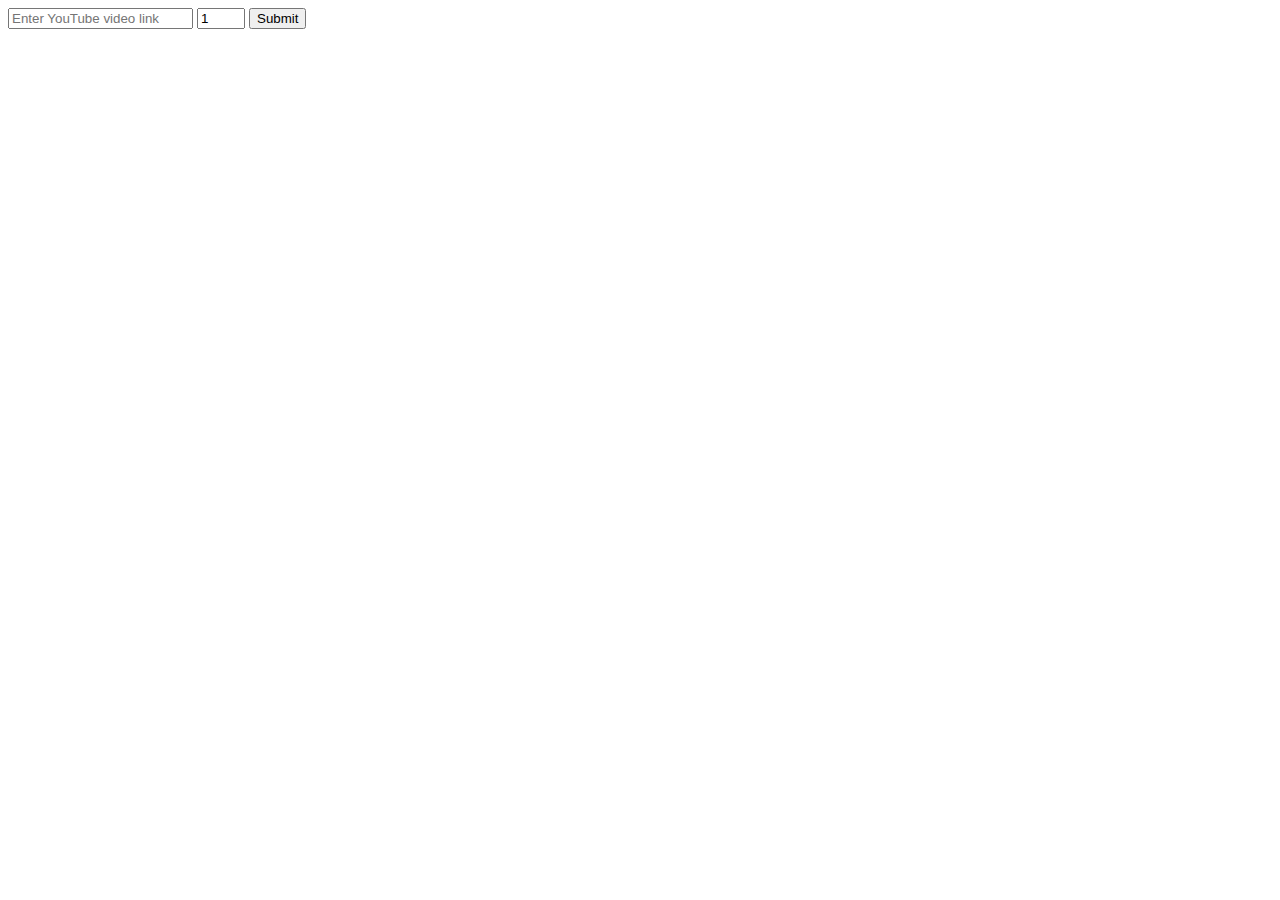
<file: Index1.html>
<!DOCTYPE html>
<html lang="en">
<head>
    <meta charset="UTF-8">
    <meta name="viewport" content="width=device-width, initial-scale=1.0">
    <title>YouTube Video Player</title>
</head>
<body>
    <input type="text" id="videoUrl" placeholder="Enter YouTube video link">
    <input type="number" id="playbackRate" min="1" max="5" value="1" placeholder="Enter playback rate (1-5)">
    <button onclick="loadVideo()">Submit</button>
    <div id="player"></div>

    <script>
        var tag = document.createElement('script');
        tag.src = "https://youtu.be/hfkywWgFvh4";
        var firstScriptTag = document.getElementsByTagName('script')[0];
        firstScriptTag.parentNode.insertBefore(tag, firstScriptTag);

        var player;
        function onYouTubePlayerAPIReady() {
            player = new YT.Player('player', {
                height: '390',
                width: '640',
                videoId: '',
                events: {
                    'onReady': onPlayerReady
                }
            });
        }

        function onPlayerReady(event) {
            // Do not play the video automatically
        }

        function loadVideo() {
            var videoUrl = document.getElementById("videoUrl").value;
            var videoId = videoUrl.split("v=")[1].split("&")[0];
            player.loadVideoById(videoId);
            var playbackRate = document.getElementById("playbackRate").value;
            changePlaybackRate(playbackRate);
            player.playVideo();
        }

        function changePlaybackRate(playbackRate) {
            player.setPlaybackRate(parseFloat(playbackRate));
        }
    </script>
</body>
</html>
</file>
